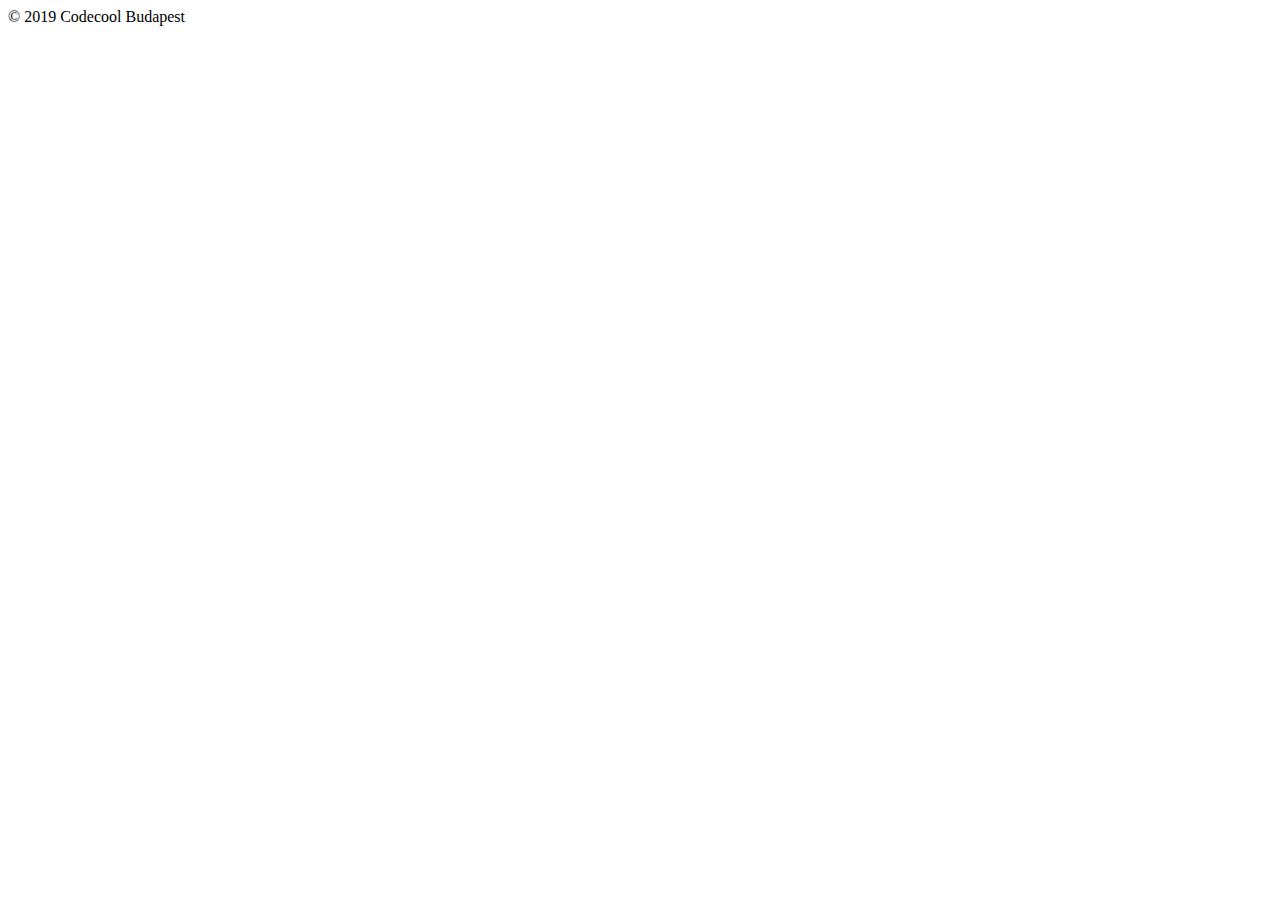
<file: target/codecoolshop/templates/footer.html>
<!doctype html>
<html lang="en" xmlns="http://www.w3.org/1999/xhtml" xmlns:th="http://www.thymeleaf.org">
<body>

<div th:fragment="copy">
    <div class="card">
        <div class="card-body">
            &copy; 2019 Codecool Budapest
        </div>
    </div>
</div>

</body>
</html>
</file>
